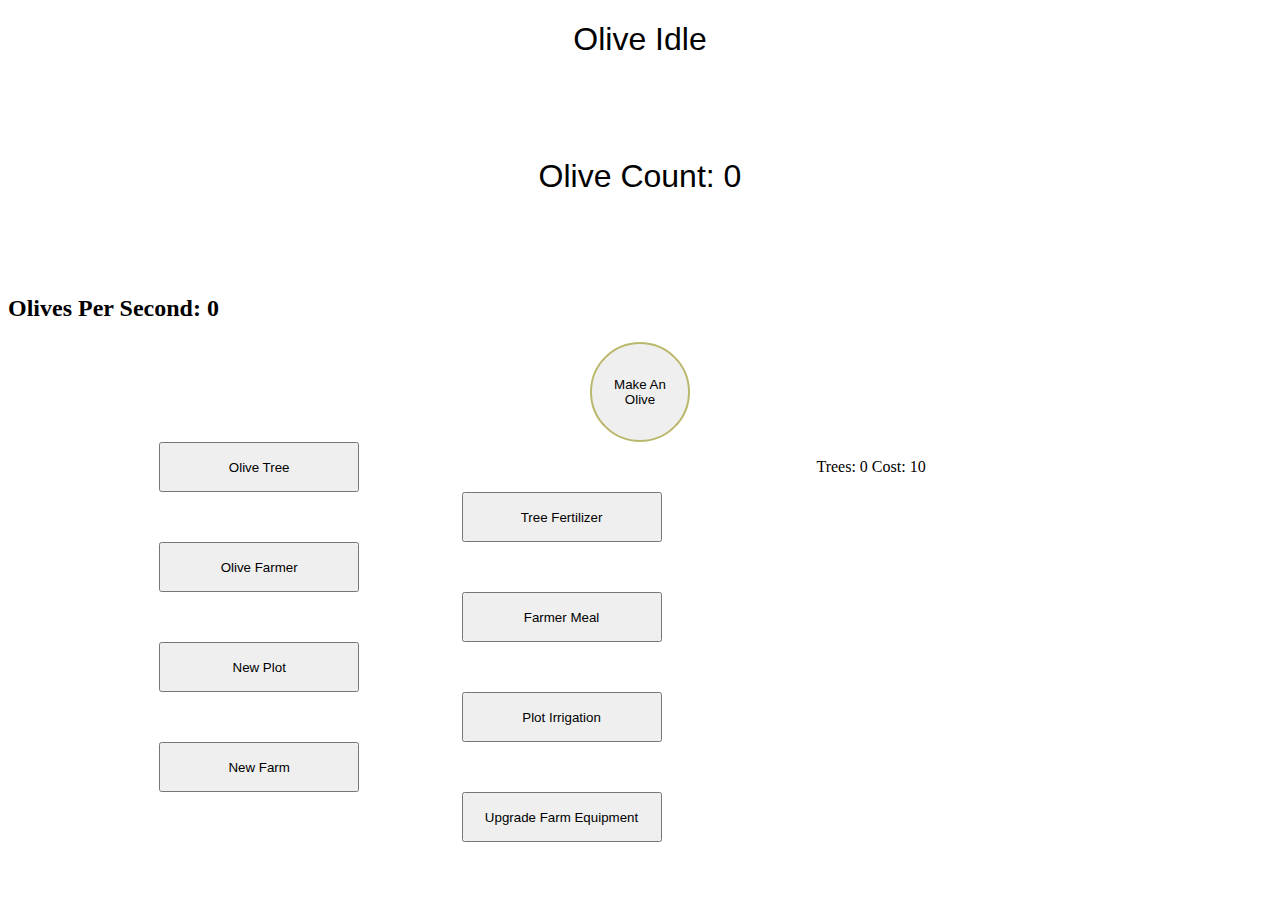
<file: index.html>
<!doctype html>

<html>
    <head>
        <meta charset="utf-8">

        <title>Blank template</title>
        <title>Olive Idle</title>

        <!-- Load external CSS styles -->
        <link rel="stylesheet" href="styles.css">

    </head>
    <style>
        .button1 {
        height:50px;width:200px;
        margin-left: 4cm;
        margin-right: 12cm;
        }
        .button2 {
        height:50px;width:200px;
        margin-left: 12cm;
        margin-right: 4cm;
        }

    </style>

    <body>

        <h1>Olive Idle</h1>

    <body>



        <h1>Olive Count: <span id="olives">0</span> </h1>
        <h2>Olives Per Second: <span id="olivesPerSecond">0</span> </h2>
        <div style="text-align:center;">
            <button onclick="OliveClick(1)"; class="oliveButton">Make An Olive</button>
        </div>

        <button onClick="BuyTree()"; class="button1">Olive Tree</button>
        Trees: <span id="trees">0</span>
        Cost: <span id="treeCost">10</span>

        <button onClick="TreeMultUp()"; class="button2">Tree Fertilizer</button>
        

        <div></div>
        <button onClick="BuyFarmer()"; class="button1">Olive Farmer</button>

        <button onClick="FarmerMultUp()"; class="button2">Farmer Meal</button>

        <div></div>
        <button onClick="BuyPlot()"; class="button1">New Plot</button>

        <button onClick="PlotMultUp()"; class="button2">Plot Irrigation</button>

        <div></div>
        <button onClick = "BuyFarm()"; class="button1">New Farm</button>

        <button onClick = "FarmMultUp()"; class="button2">Upgrade Farm Equipment</button>


        <!-- Load external JavaScript -->
        <script src="scripts.js"></script>

        <script type ="text/javascript" src="scripts.js"></script>
    </body>

</html>
</file>
<file: styles.css>
h1 {
    text-align: center;
    font-family: "Source Sans Pro", sans-serif;
    font-weight: normal;
    margin-bottom: 100px;
}
.oliveButton{
    margin:0px;
    height:100px;
    width:100px;
    border: 2px solid #BAB86C;
    border-radius: 50%;
    z-index: 2;
}
.button1 {
    height:50px;width:200px;
    margin-left: 4cm;
    margin-right: 14cm;
}
.button2 {
    height:50px;width:200px;
    margin-left: 14cm;
    margin-right: 4cm;
}
</file>
